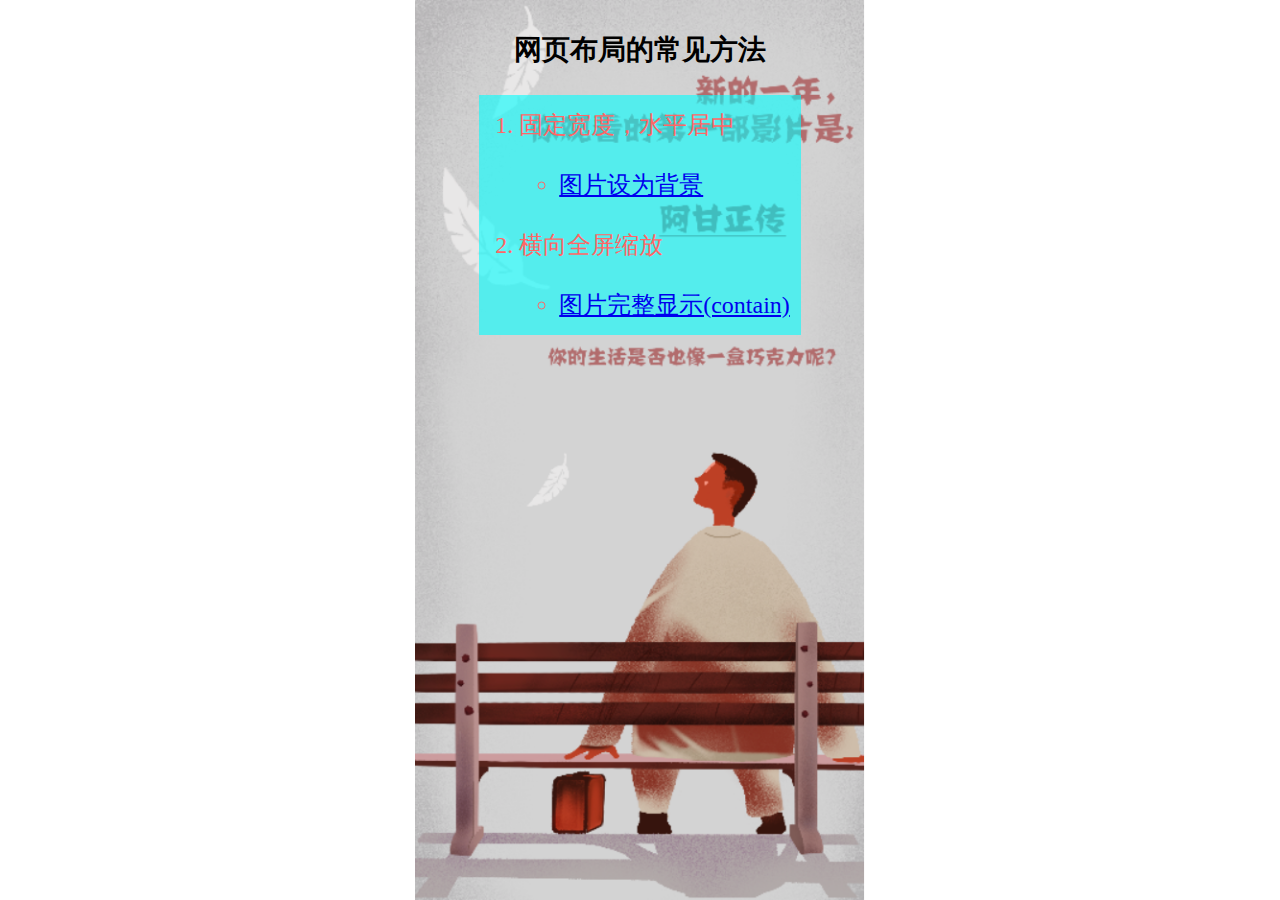
<file: index.html>
<!DOCTYPE html>
<html lang="en">
	<head>
		<meta charset="UTF-8">
		<meta http-equiv="X-UA-Compatible" content="IE=edge">
		<meta name="viewport" content="width=device-width, initial-scale=1.0">
		<title>实验3 网页布局</title>
		<style>				
			#main {							
				width: 100%;
				height: 100%;
				min-width: 500px;
				z-index: -10;
				zoom: 1;				
				background-image: url("res/bg.png");
				background-repeat:no-repeat;
				background-size:contain;
				background-position: center 0;
			}			
		</style>
		<link rel="stylesheet" href="css/main.css" type="text/css">
	</head>

	<body>
		<div id="main">
			<div class=" trans">
				<h1>网页布局的常见方法</h1>
				<ol>
					<li>固定宽度，水平居中
						<ul>
							<li><a href="index-bg.html">图片设为背景</a></li>
						</ul>				
					</li>				
					<li>横向全屏缩放
						<ul>
							<li><a href="index-contain.html">图片完整显示(contain)</a></li>
						</ul>
					</li>				
				</ol>
			</div>
		</div>
	</body>
</html>
</file>
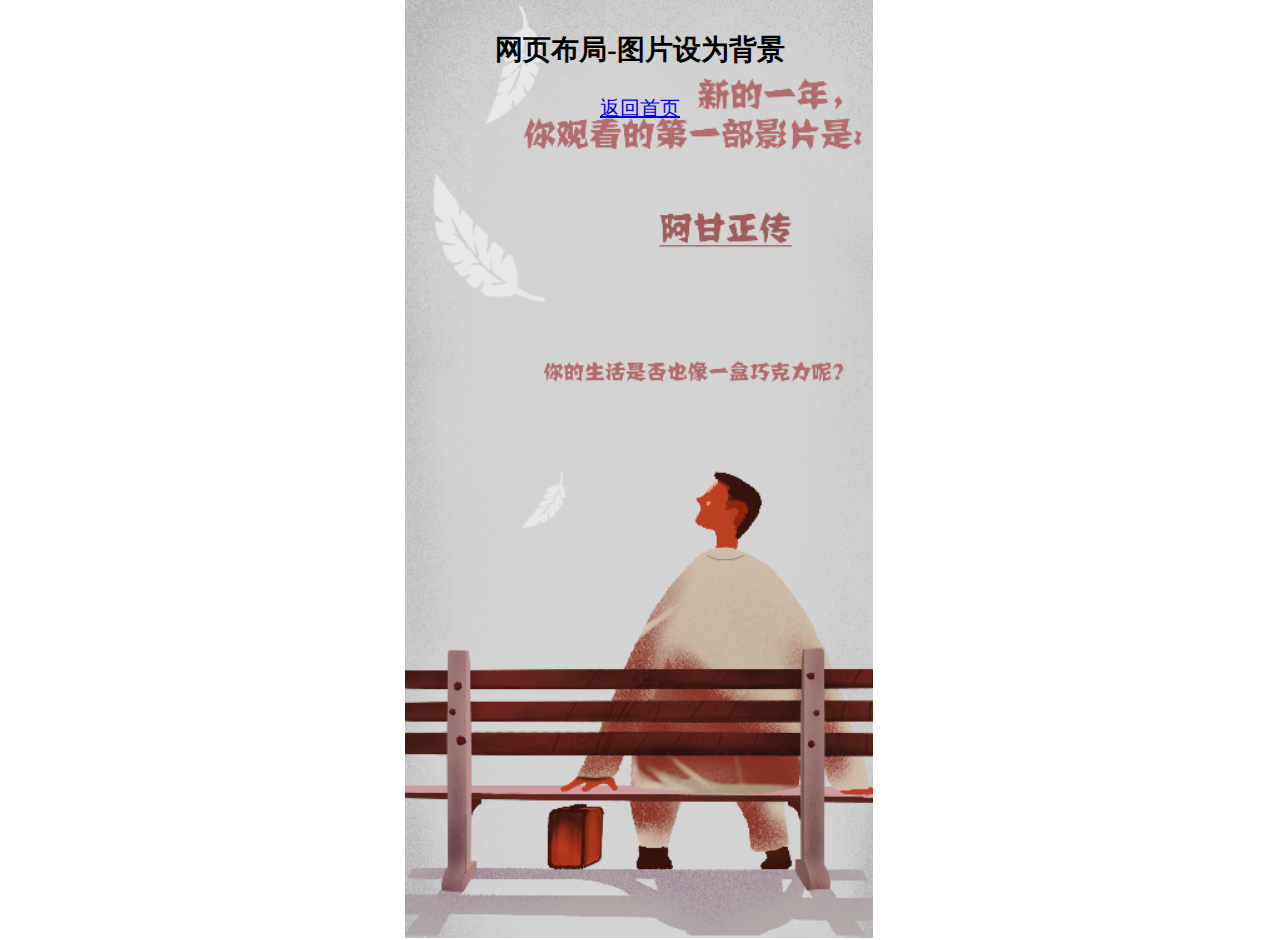
<file: index-bg.html>
<!DOCTYPE html>
<html lang="en">
<head>
    <meta charset="UTF-8">
    <meta http-equiv="X-UA-Compatible" content="IE=edge">
    <meta name="viewport" content="width=device-width, initial-scale=1.0">
    <title>实验3 网页布局-图片设为背景</title>
    <style>
    	#main{
    		width:470px;
    		height:940px;
    		margin:0 auto;
    		background:url("res/bg.png") no-repeat;
    	}
    	
    	
    </style>
    <link rel="stylesheet" href="css/main.css" type="text/css">
</head>
<body>
	<div id="main">
		<h1>网页布局-图片设为背景</h1>
		<div class="menu">
   			<a href="index.html">返回首页</a>			
		</div>
	</div>
</body>
</html>
</file>
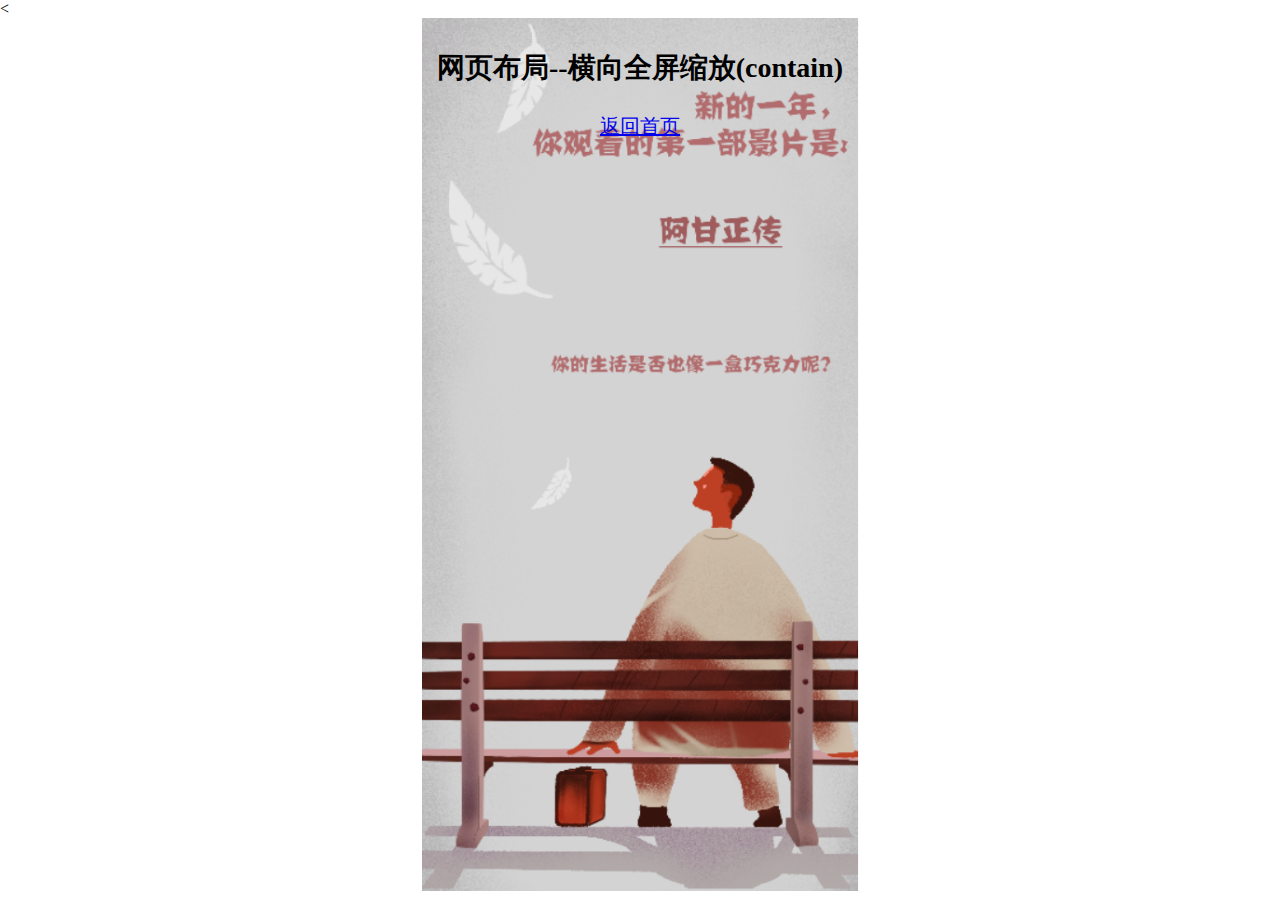
<file: index-contain.html>
<<!DOCTYPE html>
<html lang="en">

	<head>
		<meta charset="UTF-8">
		<meta http-equiv="X-UA-Compatible" content="IE=edge">
		<meta name="viewport" content="width=device-width, initial-scale=1.0">
		<title>实验3 网页布局-横向全屏缩放(contain)</title>
		<style>
			#main {							
				width: 100%;
				height: 97%;
				min-width: 450px;
				z-index: -10;
				zoom: 1;				
				background-image: url("res/bg.png");
				background-repeat:no-repeat;
				background-size:contain;
				background-position: center 0;
			}
		</style>
		<link rel="stylesheet" href="css/main.css" type="text/css">
	</head>

	<body>
		<div id="main">
			<h1>网页布局--横向全屏缩放(contain)</h1>
    		<div class="menu">
    			<a href="index.html">返回首页</a>
    		</div>
		</div>
	</body>
</html>
</file>
<file: css/main.css>
html,body {
   	width: 100%;
   	height: 100%;
   	margin: 0;
   	padding: 0;
}

h1 {
	height: 95px;
	line-height: 100px;
	text-align: center;
	font-size: 28px;
	font-family: "微软雅黑", "黑体", "宋体";
	margin: 0 auto;
}

ol {
	width: 22%;
	height: 100%;
	margin: 0 auto;
	font-size: 24px;
	line-height: 60px;
	background-color: rgba(0, 255, 255, 0.6);
	color: #FF6666;
}

.menu {
	width: 80%;
	margin: 0 auto;
	text-align: center;
	font-size: 20px;
}
</file>
